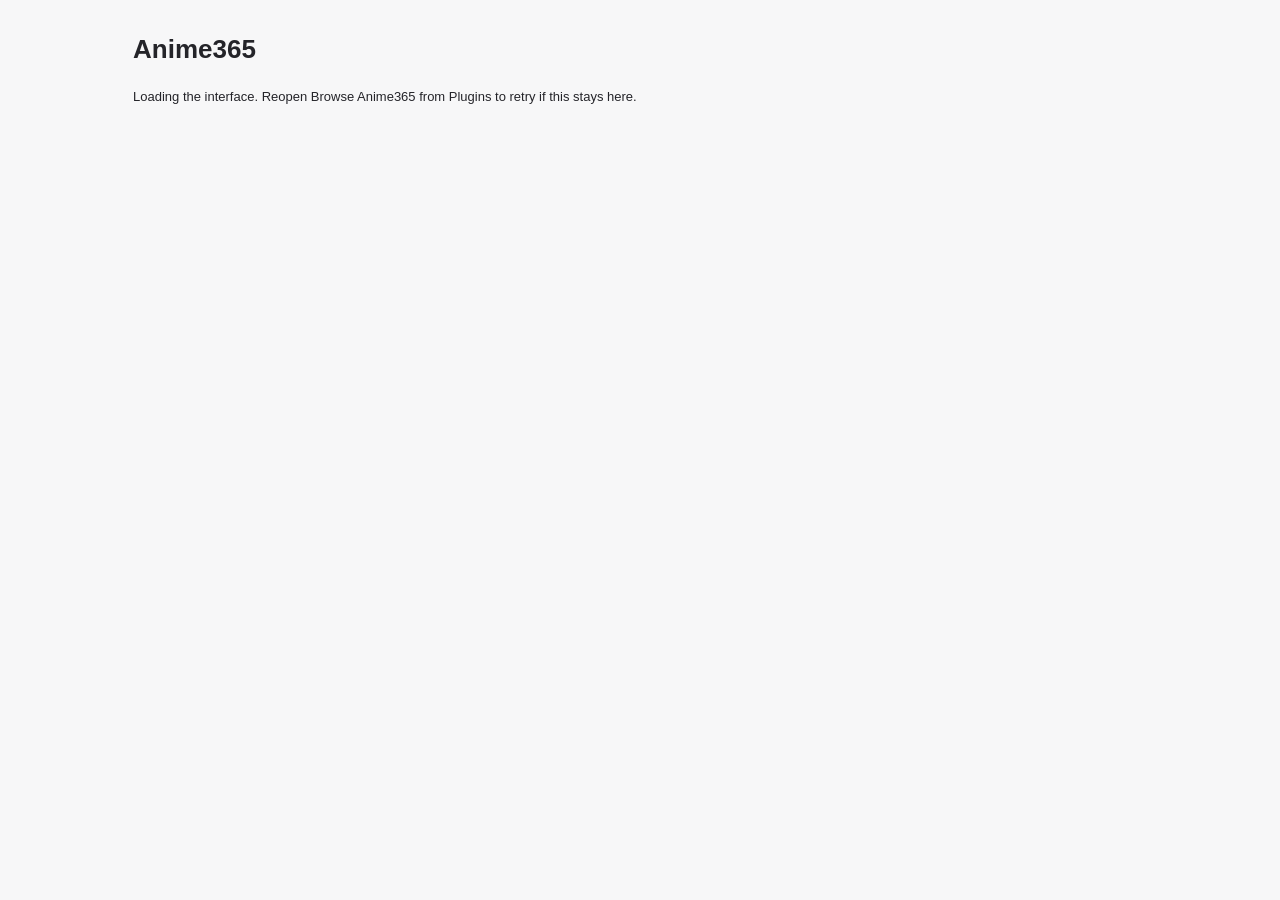
<file: ui/sidebar/index.html>
<!DOCTYPE html>
<html lang="en">

<head>
  <meta charset="UTF-8" />
  <meta http-equiv="X-UA-Compatible" content="IE=edge" />
  <meta name="viewport" content="width=device-width, initial-scale=1.0" />
  <!-- WebKit blocks ES modules loaded through file URLs. -->
  <script defer src="../bridge.js"></script>
  <script defer src="../app.js"></script>
  <script defer src="index.js"></script>
  <link rel="stylesheet" href="../style.css" />
  <meta http-equiv="Content-Security-Policy" content="default-src 'none'; script-src 'self'; style-src 'self'; img-src 'none'; connect-src 'none'; base-uri 'none'; form-action 'none'" />
  <title>Anime365</title>
</head>

<body class="sidebar">
  <main id="app"><h1>Anime365</h1><p>Loading the interface. Reopen Browse Anime365 from Plugins to retry if this stays here.</p></main>
</body>

</html>
</file>
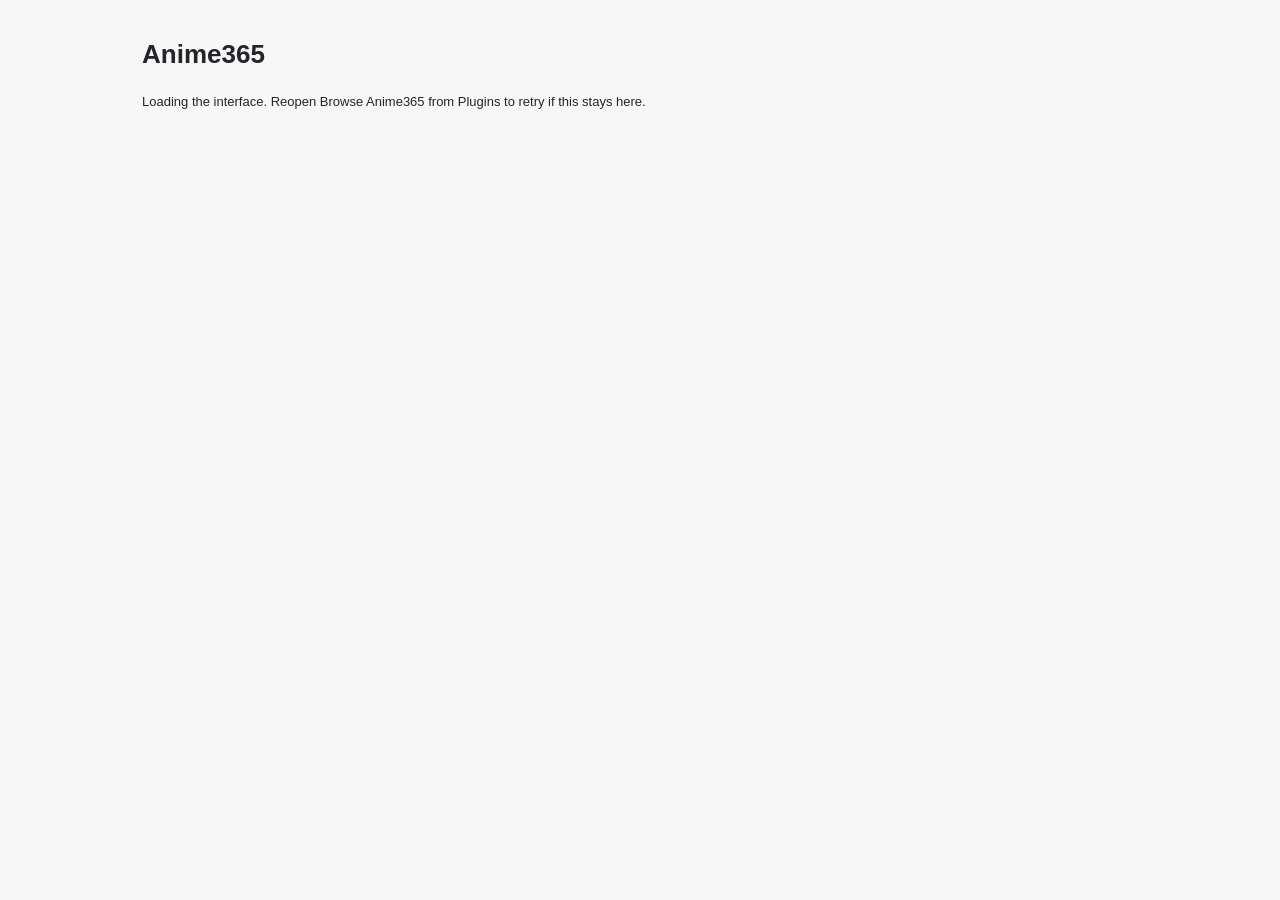
<file: ui/window/index.html>
<!DOCTYPE html>
<html lang="en">

<head>
  <meta charset="UTF-8" />
  <meta http-equiv="X-UA-Compatible" content="IE=edge" />
  <meta name="viewport" content="width=device-width, initial-scale=1.0" />
  <!-- WebKit blocks ES modules loaded through file URLs. -->
  <script defer src="../bridge.js"></script>
  <script defer src="../app.js"></script>
  <script defer src="index.js"></script>
  <link rel="stylesheet" href="../style.css" />
  <meta http-equiv="Content-Security-Policy" content="default-src 'none'; script-src 'self'; style-src 'self'; img-src 'none'; connect-src 'none'; base-uri 'none'; form-action 'none'" />
  <title>Anime365</title>
</head>

<body>
  <main id="app"><h1>Anime365</h1><p>Loading the interface. Reopen Browse Anime365 from Plugins to retry if this stays here.</p></main>
</body>

</html>
</file>
<file: ui/style.css>
:root {
  color-scheme: light dark;
  font: 13px/1.5 -apple-system, BlinkMacSystemFont, "Helvetica Neue", sans-serif;
  --background: #f7f7f8;
  --surface: #fff;
  --text: #242429;
  --muted: #72727c;
  --line: #dedee3;
  --accent: #0069d9;
  background: var(--background);
  color: var(--text);
}
* { box-sizing: border-box; }
body { margin: 0; }
button, input, select, textarea { font: inherit; }
button { color: var(--text); cursor: pointer; background: var(--surface); border: 1px solid var(--line); border-radius: 6px; padding: 5px 11px; }
button:hover { filter: brightness(.96); }
button:disabled { opacity: .5; cursor: default; }
button.primary { background: var(--accent); border-color: var(--accent); color: white; }
button:focus-visible, input:focus-visible, select:focus-visible, textarea:focus-visible { outline: 3px solid #68a5ed; outline-offset: 2px; }
input:not([type=checkbox]), select, textarea { color: var(--text); background: var(--surface); border: 1px solid var(--line); border-radius: 6px; padding: 7px 9px; min-width: 0; }
textarea { width: 100%; resize: vertical; }
h2, h3, p { margin: 0 0 10px; }
h2 { font-size: 17px; font-weight: 650; letter-spacing: -.3px; }
h3 { font-size: 13px; font-weight: 650; }
small { display: block; color: var(--muted); font-size: 11px; }
strong { font-weight: 600; }
#app { padding: 18px 22px 30px; max-width: 1040px; margin: auto; }
.toolbar { display: flex; gap: 16px; align-items: center; justify-content: space-between; margin-bottom: 20px; }
.brand { display: flex; align-items: center; gap: 10px; }
.brand-mark { background: var(--accent); color: white; border-radius: 9px; display: grid; place-items: center; font-size: 23px; font-weight: 750; width: 38px; height: 38px; }
.brand strong { font-size: 17px; letter-spacing: -.4px; }
.account { display: flex; align-items: center; gap: 10px; }
.account span { max-width: 150px; overflow: hidden; text-overflow: ellipsis; white-space: nowrap; }
.search { display: flex; gap: 8px; margin: 18px 0; }
.search input { flex: 1; font-size: 15px; padding: 9px 11px; }
.tabs { display: flex; gap: 8px; padding-bottom: 14px; border-bottom: 1px solid var(--line); margin-bottom: 12px; }
.tabs button { border: none; background: transparent; color: var(--muted); }
.sign-in { background: var(--surface); border: 1px solid var(--line); padding: 18px; border-radius: 10px; max-width: 440px; margin-bottom: 20px; display: flex; flex-direction: column; gap: 10px; }
.sign-in h2, .sign-in p { margin: 0; }
.check { display: flex; align-items: center; gap: 6px; }
.notice { border-left: 3px solid #c08837; background: var(--surface); padding: 12px 14px; margin-bottom: 16px; }
.notice button { margin: 0 6px 6px 0; }
.fine { font-size: 11px; color: var(--muted); }
.muted { color: var(--muted); }
.list .row, .translations .row { border-bottom: 1px solid var(--line); padding: 14px 0; }
.row { display: flex; justify-content: space-between; gap: 16px; align-items: center; }
.row-copy { min-width: 0; overflow-wrap: anywhere; }
.row-copy > button { padding: 0; border: none; background: transparent; text-align: left; font-size: 14px; font-weight: 600; }
.row-copy small { margin-top: 3px; }
.row > button { flex-shrink: 0; }
.empty { padding: 42px 12px; text-align: center; color: var(--muted); }
.empty h2 { color: var(--text); font-size: 16px; }
.empty p { max-width: 340px; margin: auto; }
.section-title { display: flex; align-items: center; gap: 12px; margin: 18px 0; }
.section-title h2 { margin: 0; }
.episodes { display: grid; grid-template-columns: repeat(auto-fill, minmax(110px, 1fr)); gap: 7px; margin-bottom: 20px; }
.episodes button { padding: 9px 6px; }
.episodes .selected { border-color: var(--accent); color: var(--accent); }
.playback { border-bottom: 1px solid var(--line); padding: 16px 0 18px; margin-bottom: 16px; }
.eyebrow { font-size: 10px; font-weight: 600; letter-spacing: 1px; margin-bottom: 6px; }
.actions, .settings { display: flex; flex-wrap: wrap; align-items: center; gap: 8px; margin: 12px 0 0; }
.settings { justify-content: space-between; }
.working { position: fixed; right: 16px; bottom: 12px; background: var(--surface); border: 1px solid var(--line); border-radius: 6px; padding: 5px 10px; color: var(--muted); }
body.sidebar #app { padding: 13px; }
body.sidebar .brand-mark { display: none; }
body.sidebar .toolbar { margin-bottom: 10px; gap: 8px; }
body.sidebar .brand strong { font-size: 14px; }
body.sidebar .account span { display: none; }
body.sidebar .row { gap: 8px; }
body.sidebar .row-copy > button { font-size: 13px; }
body.sidebar .episodes { grid-template-columns: repeat(auto-fill, minmax(80px, 1fr)); }
@media (prefers-color-scheme: dark) {
  :root { --background: #242426; --surface: #303033; --text: #eeeeef; --muted: #aaaab3; --line: #47474d; --accent: #257ee8; }
  button:hover { filter: brightness(1.12); }
}
@media (max-width: 420px) { #app { padding: 14px; } .account span { display: none; } }
</file>
